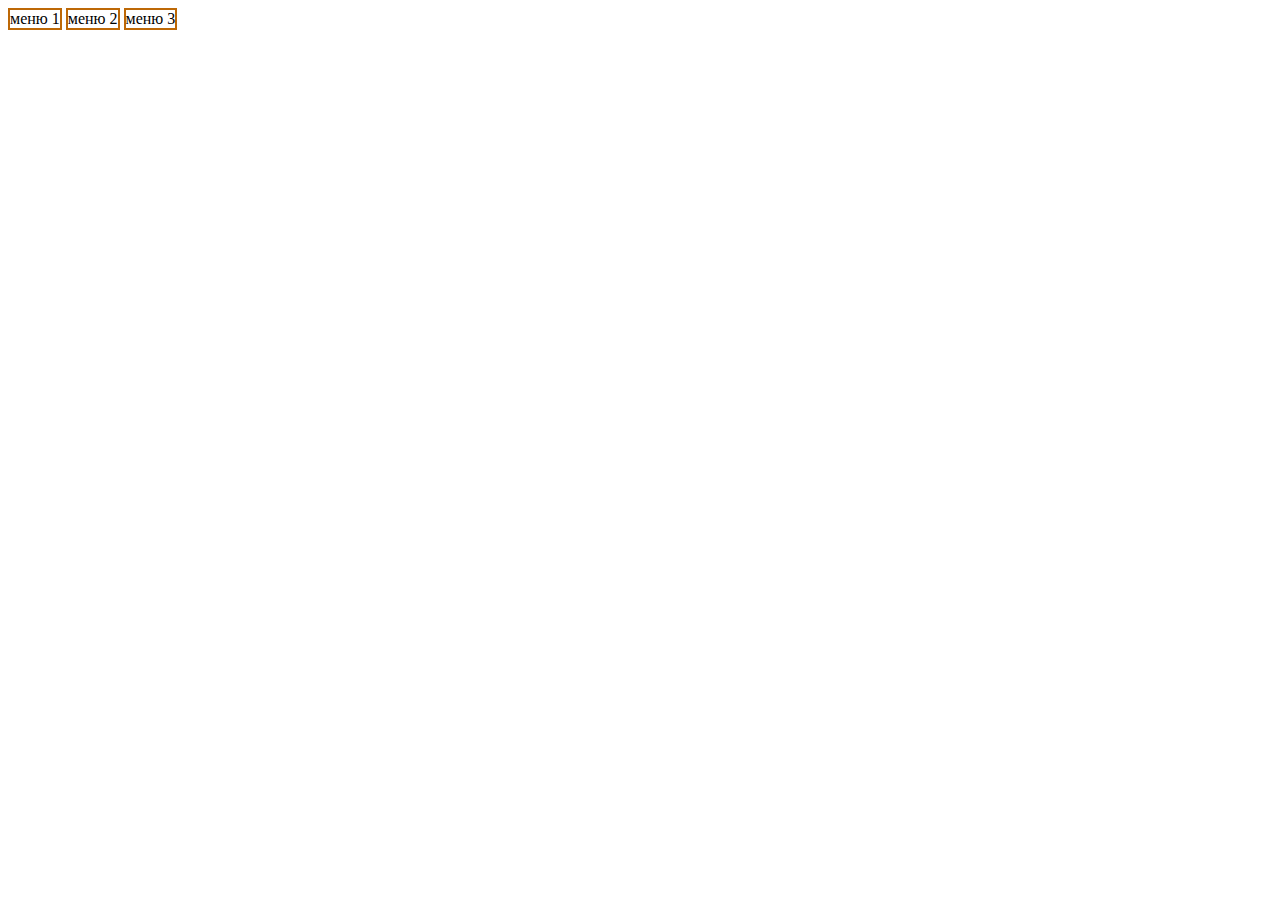
<file: index.html>
<!DOCTYPE html>
<html lang="en">

<head>
    <meta charset="UTF-8">
    <meta http-equiv="X-UA-Compatible" content="IE=edge">
    <meta name="viewport" content="width=device-width, initial-scale=1.0">
    <link rel="stylesheet" href="index.css">
    <title>Document</title>
</head>

<body>
    <div id="nav">
        <div class="menu-item">
            меню 1
            <div class="submenu">
                ПодМеню
            </div>
        </div>
        <div class="menu-item">
            меню 2
            <div class="submenu">
                ПодМеню
            </div>
        </div>
        <div class="menu-item">
            меню 3
            <div class="submenu">
                ПодМеню
            </div>
        </div>

    </div>

    <script src="index.js"></script>
</body>

</html>
</file>
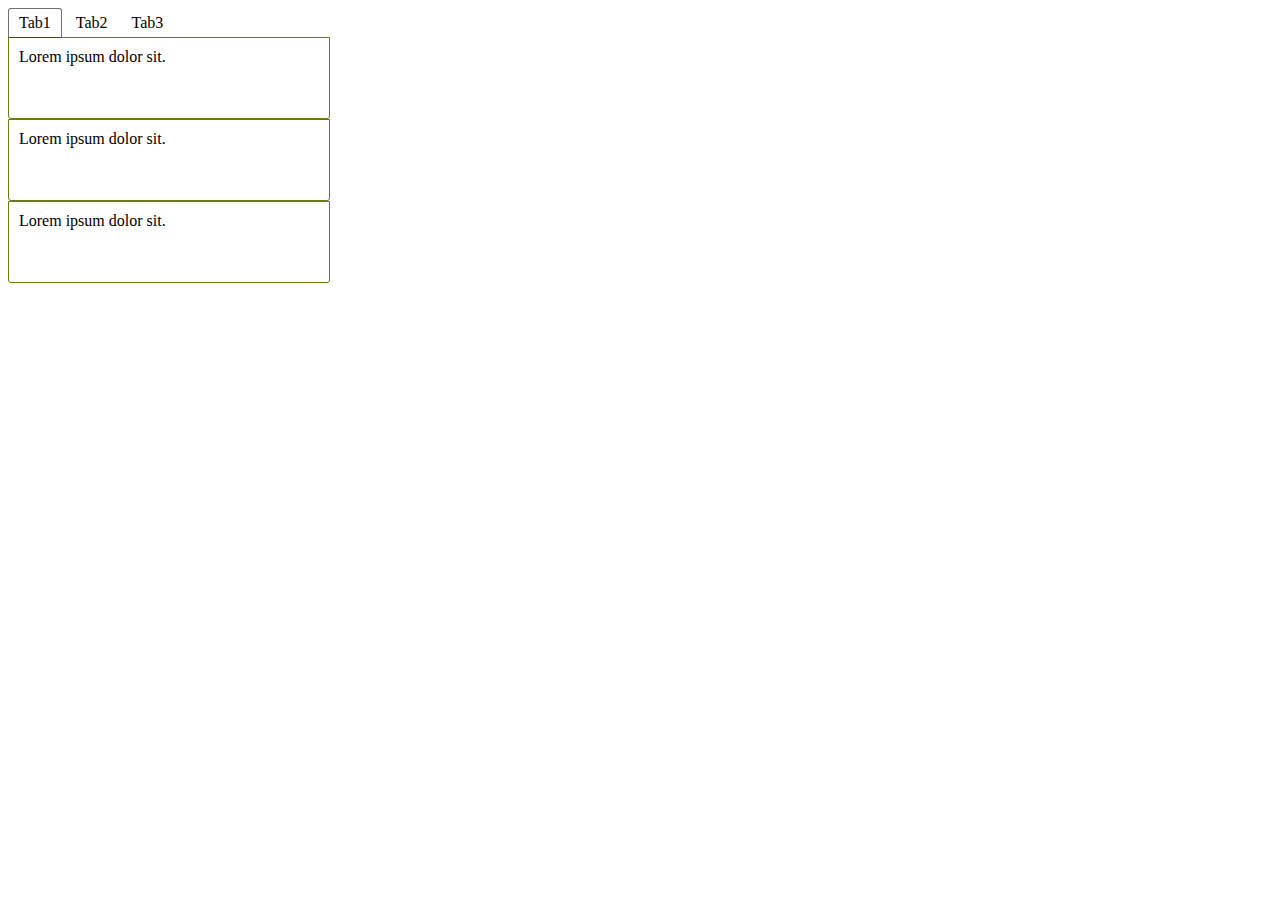
<file: in1.html>
<!DOCTYPE html>
<html lang="en">
<head>
    <meta charset="UTF-8">
    <meta http-equiv="X-UA-Compatible" content="IE=edge">
    <meta name="viewport" content="width=device-width, initial-scale=1.0">
    <link rel="stylesheet" href="in1.css">
    <title>Document</title>
</head>
<body>
    <div id="tabs">
        <div class="tab whiteborder">Tab1</div>
        <div class="tab">Tab2</div>
        <div class="tab">Tab3</div>
        <div class="tabContent">Lorem ipsum dolor sit.</div>
        <div class="tabContent">Lorem ipsum dolor sit.</div>
        <div class="tabContent">Lorem ipsum dolor sit.</div>
   
    </div>

    <script src="in1.js"></script>
</body>
</html>
</file>
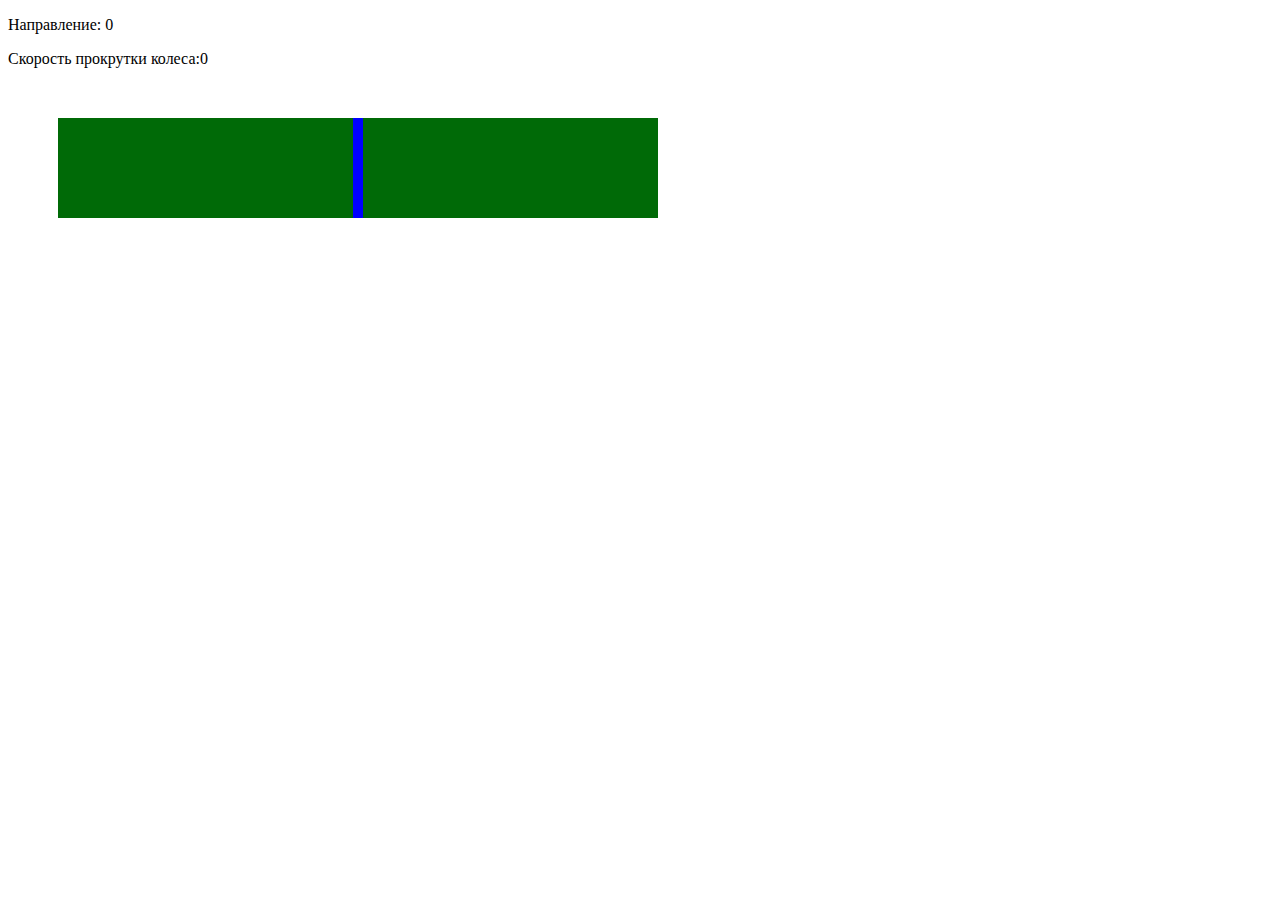
<file: radio_button.html>
<!DOCTYPE html>
<html lang="en">
<head>
    <meta charset="UTF-8">
    <meta http-equiv="X-UA-Compatible" content="IE=edge">
    <meta name="viewport" content="width=device-width, initial-scale=1.0">
    <link rel="stylesheet" href="radio_button.css">
    <title>Document</title>
</head>
<body>
    <!-- <p><input type="radio" name="prim" value="текст">текст</p>
    <p><input type="radio" name="prim" value="number">number</p>
    <p><input type="radio" name="prim" value="Яблоко">яблоко</p>

    <button id="one">Нажми сюда</button> -->

       <p>Направление: <span id="line">0</span></p>
        <p>Скорость прокрутки колеса:<span id="speed">0</span></p>
        <div id="test1">
            <div id="test2"></div>
        </div>

    <script src="radio_button.js"></script>
</body>
</html>
</file>
<file: index.css>
.menu-item{
    border: 2px solid #bd6806;
    display: inline-block;
    position: relative;
    cursor: pointer;
}

.menu-item .submenu{
    height: 40px;
    width: 120px;
    background-color: rgb(43, 255, 0);
    cursor: pointer;
}
</file>
<file: in1.css>
#tabs .tab{
    display: inline-block;
    padding: 5px 10px;
    cursor: pointer;
    position: relative;
    z-index: 5;
}

#tabs .whiteborder{
    border: 1px solid #707077;
    border-bottom: 1px solid #462e74;
    border-radius: 3px 3px 0 0;
}

#tabs .tabContent{
    width: 300px;
    height: 60px;
    border: 1px solid #707907;
    position: relative;
    top: -1px;
    z-index:1;
    padding: 10px;
    border-radius:0 0 3px 3px;
}

#tabs .hide{
    display: none;
}

#tabs .show{
    display: block;
}
</file>
<file: radio_button.css>
#test1{
    width:600px;
    height:100px;
    background: #006a07;
    margin: 50px;
    position: relative;
}
#test2{
    width: 10px;
    height: 100px;
    background: blue;
    position:absolute;
    left: 295px;
    top: 0;
}
</file>
